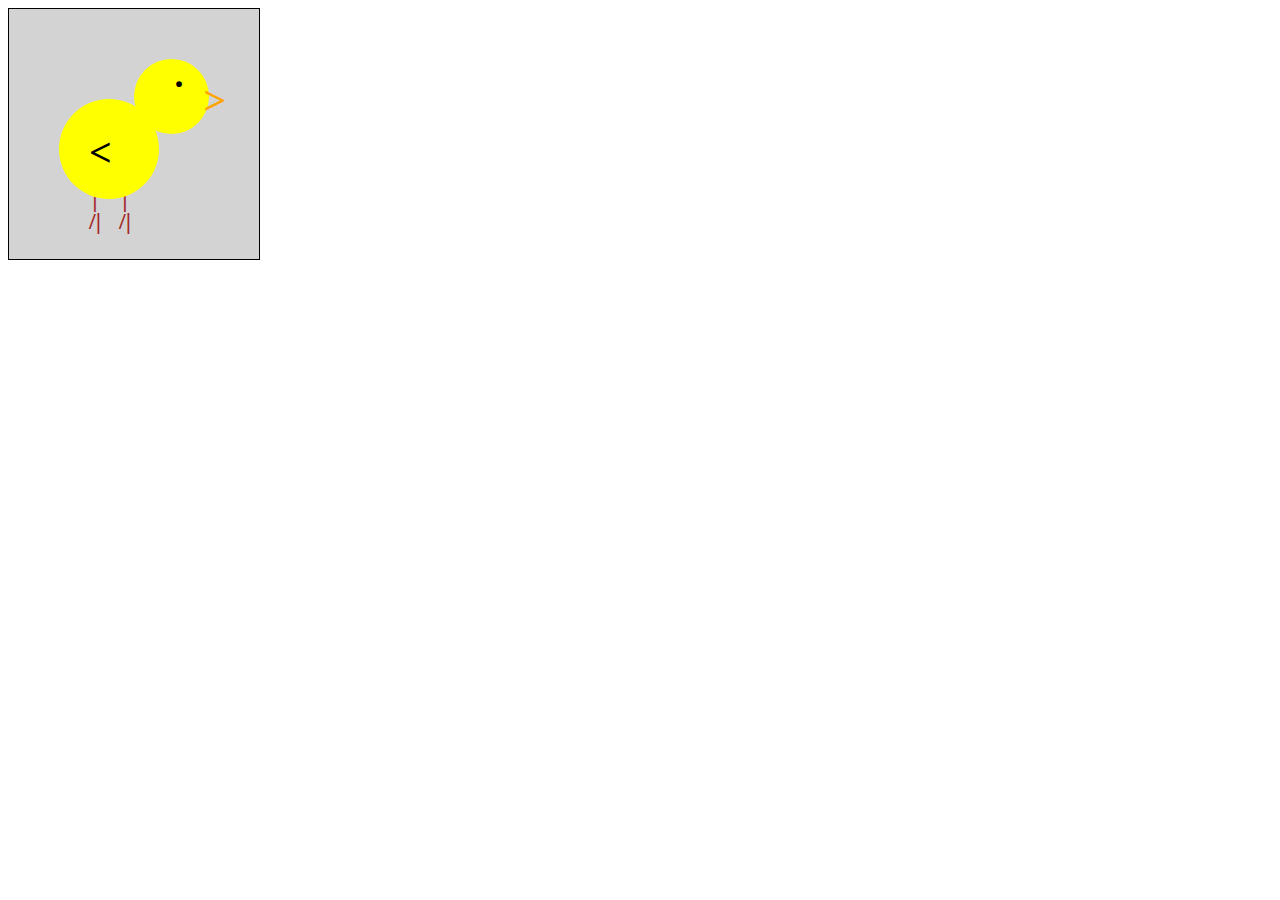
<file: ejer5.html>
<!DOCTYPE html>
<html lang="en">
<head>
    <meta charset="UTF-8">
    <meta name="viewport" content="width=device-width, initial-scale=1.0">
    <title>Pollico</title>
    <link rel="stylesheet" href="styles.css">
</head>
<body>
    <div class="canvas background">
        <div class="air background"></div>
        <div class="head">
            <div class="eyeball">
                <span class="pupil">·</span>
            </div>
            <div class="beak">
                <strong>></strong>
            </div>
        </div>
        <div class="body">
            <div class="wing">
                <strong><</strong>
            </div>
        </div>
        <div class="drumsticks">
            <div class="drumstick">|
                <br />/|
            </div>
            <div class="drumstick drumstick-right">|
                <br />/|
            </div>
        </div>
    </div>
</body>
</html>
</file>
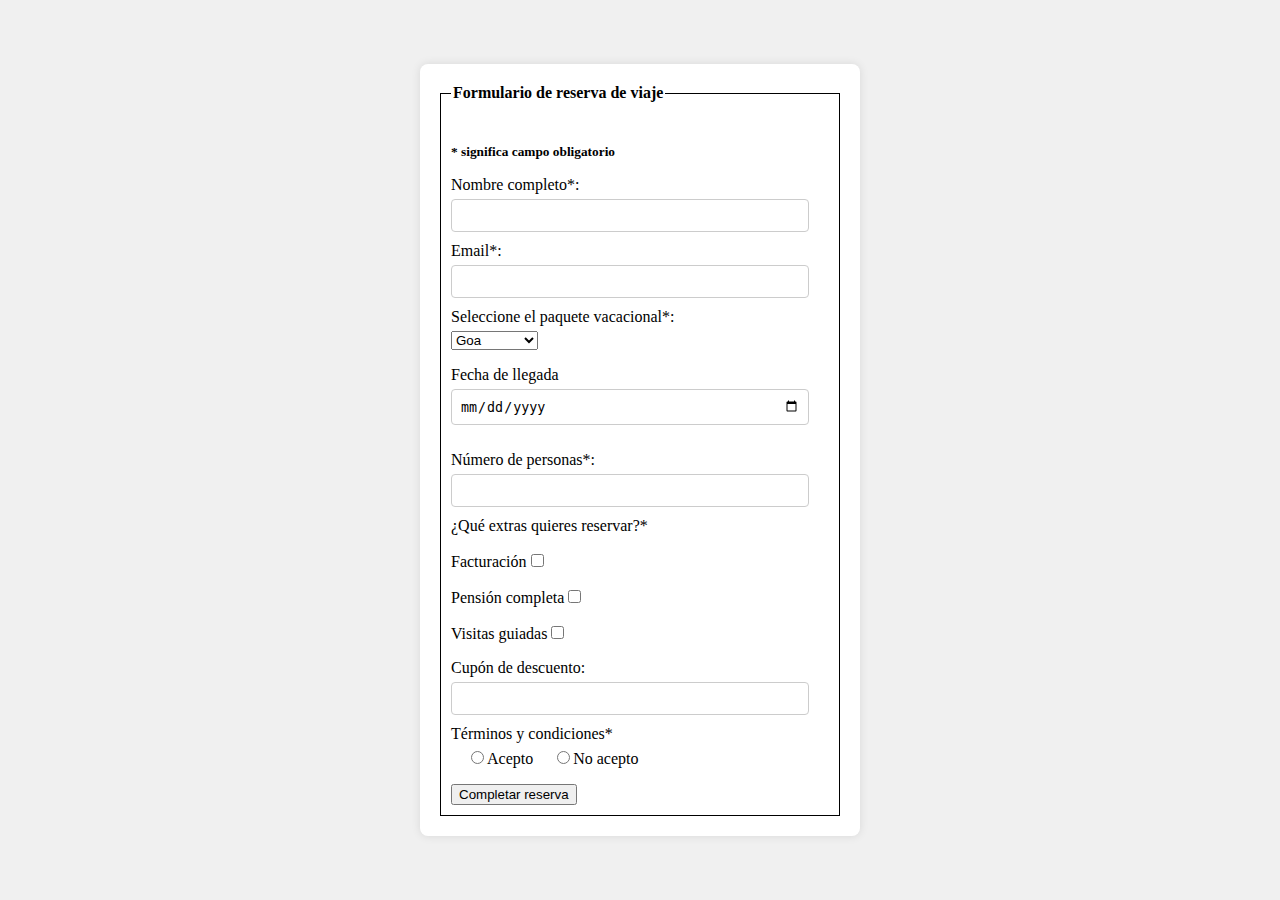
<file: formulario.html>
<!DOCTYPE html>
<html>
    <head>
        <title>Formulario</title>
        <style>
            body {
                display: flex;
                justify-content: center;
                align-items: center;
                height: 100vh;
                margin: 0;
                background-color: #f0f0f0;
            }

            form {
                width: 400px;
                background-color: #fff;
                padding: 20px;
                border-radius: 8px;
                box-shadow: 0 0 10px
                    rgba(0, 0, 0, 0.1);
            }

            fieldset {
                border: 1px solid black;
                padding: 10px;
                margin: 0;
            }

            legend {
                font-weight: bold;
                margin-bottom: 10px;
            }

            label {
                display: block;
                margin-bottom: 5px;
            }

            input[type="text"],
            input[type="email"],
            textarea,
            input[type="date"] {
                width: calc(100% - 20px);
                padding: 8px;
                margin-bottom: 10px;
                box-sizing: border-box;
                border: 1px solid #ccc;
                border-radius: 4px;
            }

            input[type="radio"] {
                margin-left: 20px;
            }

            input[type="completar reserva"] {
                padding: 10px 20px;

                border-radius: 5px;
                cursor: pointer;
            }
        </style>
    </head>
    <body>
        <form>
            <fieldset>
                <legend>
                    Formulario de reserva de viaje
                </legend>
                <p>
                <sub><b>* significa campo obligatorio</b></sub>
            </p>
                <label
                    >Nombre completo*:</label
                >
                <input type="text" name="name" />
                <label>Email*:</label>
                <input
                    type="email"
                    name="email"
                />
                <form action="#">
                    <label for="lang">Seleccione el paquete vacacional*:</label>
                    <select name="paquetes" id="lang">
                      <option value="javascript">Goa</option>
                      <option value="php">Cachemira</option>
                      <option value="java">Rajastán</option>

                    </select>
                 
              </form>

              <p></p>

              <label
              >Fecha de llegada</label
          >
          <input type="date" name="dob" />

              <p></p>

              <label
              >Número de personas*:</label
          >
          <input type="text" name="numero" />

          <label
          >¿Qué extras quieres reservar?*</label
      >

      <p></p>

          Facturación<input type="checkbox" id="vehicle1" name="vehicle1" value="Bike">

          <p></p>

        Pensión completa<input type="checkbox" id="vehicle2" name="vehicle2" value="Car">

        <p></p>

        Visitas guiadas<input type="checkbox" id="vehicle3" name="vehicle3" value="Boat">

        <p>
        
            <label
            >Cupón de descuento:</label
        >
        <input type="text" name="cupon" />

                <label>Términos y condiciones*</label>
                <input
                    type="radio"
                    name="terminos"
                    value="Acepto"
                />Acepto
                <input
                    type="radio"
                    name="terminos"
                    value="no acepto"
                />No acepto
                
            </p>
                <input
                    type="button"
                    value= "Completar reserva"
                />
            </fieldset>
        </form>
    </body>
</html>
</file>
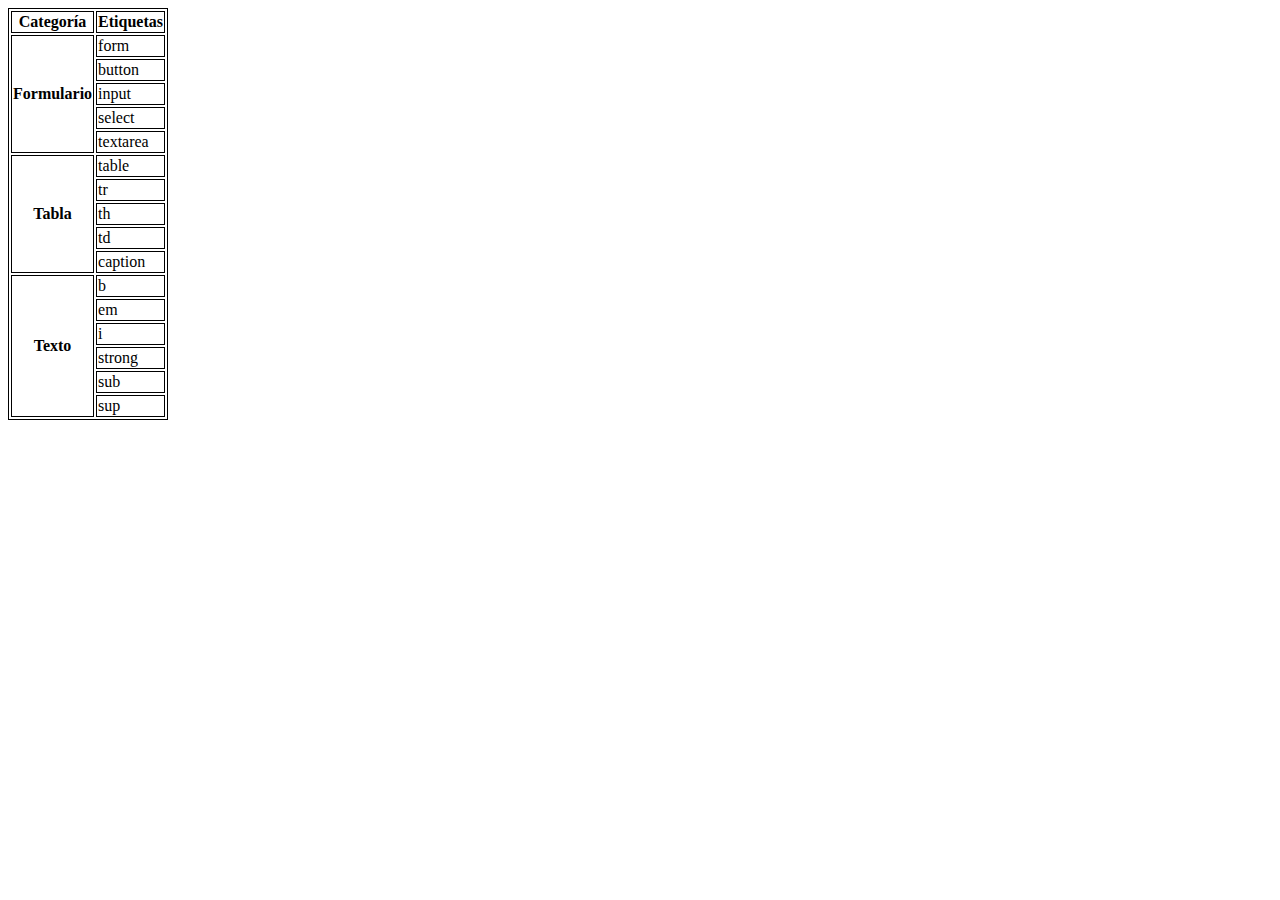
<file: tablas.html>
<!DOCTYPE html>
<html lang="es">
<head>
    <meta charset="UTF-8">
    <meta name="viewport" content="width=device-width, initial-scale=1.0">
    <style>
        table, th, td {
            border: 1px solid black;
        }
    </style>
</head>
<body>
    <table>
        <thead>
            <tr>
                <th>Categoría</th>
                <th>Etiquetas</th>
            </tr>
        </thead>
        <tbody>
            <tr>
                <th rowspan="5">Formulario</th>
                <td>form</td>
            </tr>
            <tr>
                <td>button</td>
            </tr>
            <tr>
                <td>input</td>
            </tr>
            <tr>
                <td>select</td>
            </tr>
            <tr>
                <td>textarea</td>
            </tr>
            <tr>
                <th rowspan="5">Tabla</th>
                <td>table</td>
            </tr>
            <tr>
                <td>tr</td>
            </tr>
            <tr>
                <td>th</td>
            </tr>
            <tr>
                <td>td</td>
            </tr>
            <tr>
                <td>caption</td>
            </tr>
            <tr>
                <th rowspan="8">Texto</th>
                <td>b</td>
            </tr>
            <tr>
                <td>em</td>
            </tr>
            <tr>
                <td>i</td>
            </tr>
            <tr>
                <td>strong</td>
            </tr>
            <tr>
                <td>sub</td>
            </tr>
            <tr>
                <td>sup</td>
            </tr>
        </tbody>
    </table>
</body>
</html>
</file>
<file: styles.css>
.canvas {
    width: 250px;
    height: 250px;
    border: 1px solid #000;
    position: relative;
}

.background {
    background: lightgrey;
}

.head {
    position: absolute;
    right: 50px;
    top: 50px;
    width: 75px;
    height: 75px;
    border-radius: 50px;
    text-align: center;
    z-index: 3;
    background: yellow;
}

.eyeball {
    font-size: 8px;
    font-weight: 700;
    padding: 5px;
    border: 2px solid transparent;
    margin: 12px 0 0 32px;
    width: 10px;
    height: 10px;
    border-radius: 100%;
    background: transparent;
}

.pupil {
    font-size: 36px;
    line-height: 12px;
    color: black;
}

.beak {
    padding-left: 30px;
    font-size: 40px;
    position: absolute;
    right: -17px;
    top: 50%;
    margin-top: -20px;
    color: orange; 
}

.body {
    right: 100px;
    top: 90px;
    z-index: 1;
    position: absolute;
    width: 100px;
    height: 100px;
    background: yellow; 
    border-radius: 100px;
}

.air {
    right: 110px;
    top: 30px;
    z-index: 2;
    position: absolute;
    width: 100px;
    height: 100px;
    background: transparent;
    border-radius: 100px;
}

.wing {
    color: black; 
    position: absolute;
    top: 30px;
    font-size: 40px;
    left: 30px;
}

.drumsticks {
    line-height: 0.9em;
    font-size: 24px;
    text-align: center;
}

.drumstick {
    position: absolute;
    top: 180px;
    left: 80px;
    font-weight: 700;
    color: brown; 
}

.drumstick-right {
    left: 110px;
    color: brown; 
}
</file>
